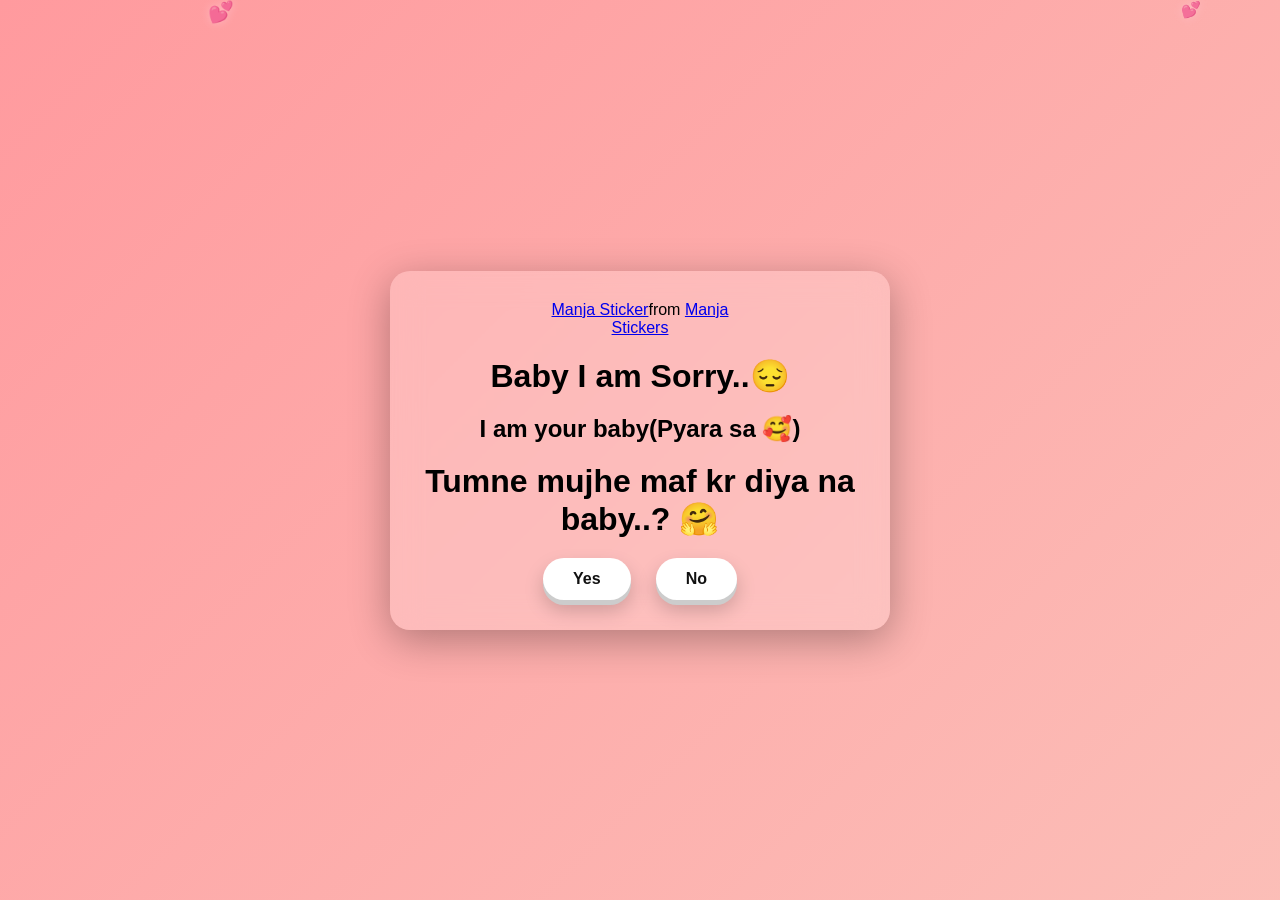
<file: index.html>
<!DOCTYPE html>
<html lang="en">

<head>
  <meta charset="UTF-8" />
  <meta name="viewport" content="width=device-width, initial-scale=1.0" />
  <title>Say Sorry</title>

  <link rel="stylesheet" href="./style.css" />
</head>

<body>
    <div class="floating"></div>
  <div class="container">
    <div class="tenor-gif-embed" data-postid="22885016" data-share-method="host" data-aspect-ratio="1.04918"
      data-width="100%">
      <a href="https://tenor.com/view/manja-gif-22885016">Manja Sticker</a>from
      <a href="https://tenor.com/search/manja-stickers">Manja Stickers</a>
    </div>
    
    <script type="text/javascript" async src="https://tenor.com/embed.js"></script>
    <h1>Baby I am Sorry..😔</h1>
    <h2>I am your baby(Pyara sa 🥰)</h2>
    <h1>Tumne mujhe maf kr diya na baby..? 🤗</h1>
    <!-- <p>Your Baby is all yours</p> -->

    <div class="btn">
      <a href="yes.html">Yes</a>
      <a href="no1.html">No</a>
    </div>
  </div>

  <script src="script.js"></script>
</body>
</html>
</file>
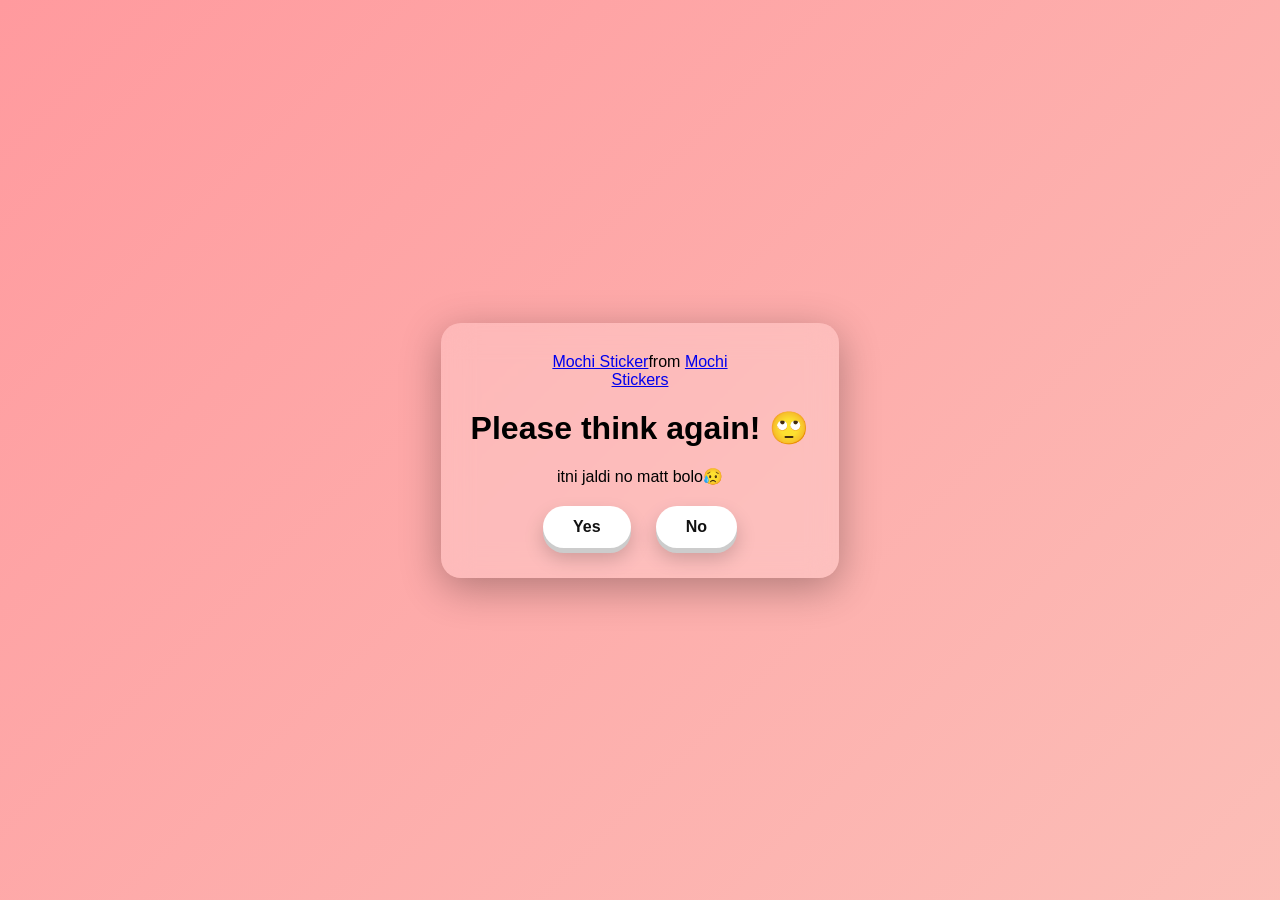
<file: no1.html>
<!DOCTYPE html>
<html lang="en">

<head>
  <meta charset="UTF-8" />
  <meta name="viewport" content="width=device-width, initial-scale=1.0" />
  <title>Ask Her Out</title>

  <link rel="stylesheet" href="./style.css" />
</head>

<body>
  <div class="container">
    <div class="tenor-gif-embed" data-postid="22050818" data-share-method="host" data-aspect-ratio="1"
      data-width="100%">
      <a href="https://tenor.com/view/mochi-gif-22050818">Mochi Sticker</a>from
      <a href="https://tenor.com/search/mochi-stickers">Mochi Stickers</a>
    </div>
    <script type="text/javascript" async src="https://tenor.com/embed.js"></script>
    <h1>Please think again! 🙄</h1>
    <p>itni jaldi no matt bolo😥</p>

    <div class="btn">
      <a href="yes.html">Yes</a>
      <a href="no2.html">No</a>
    </div>
  </div>
</body>

</html>
</file>
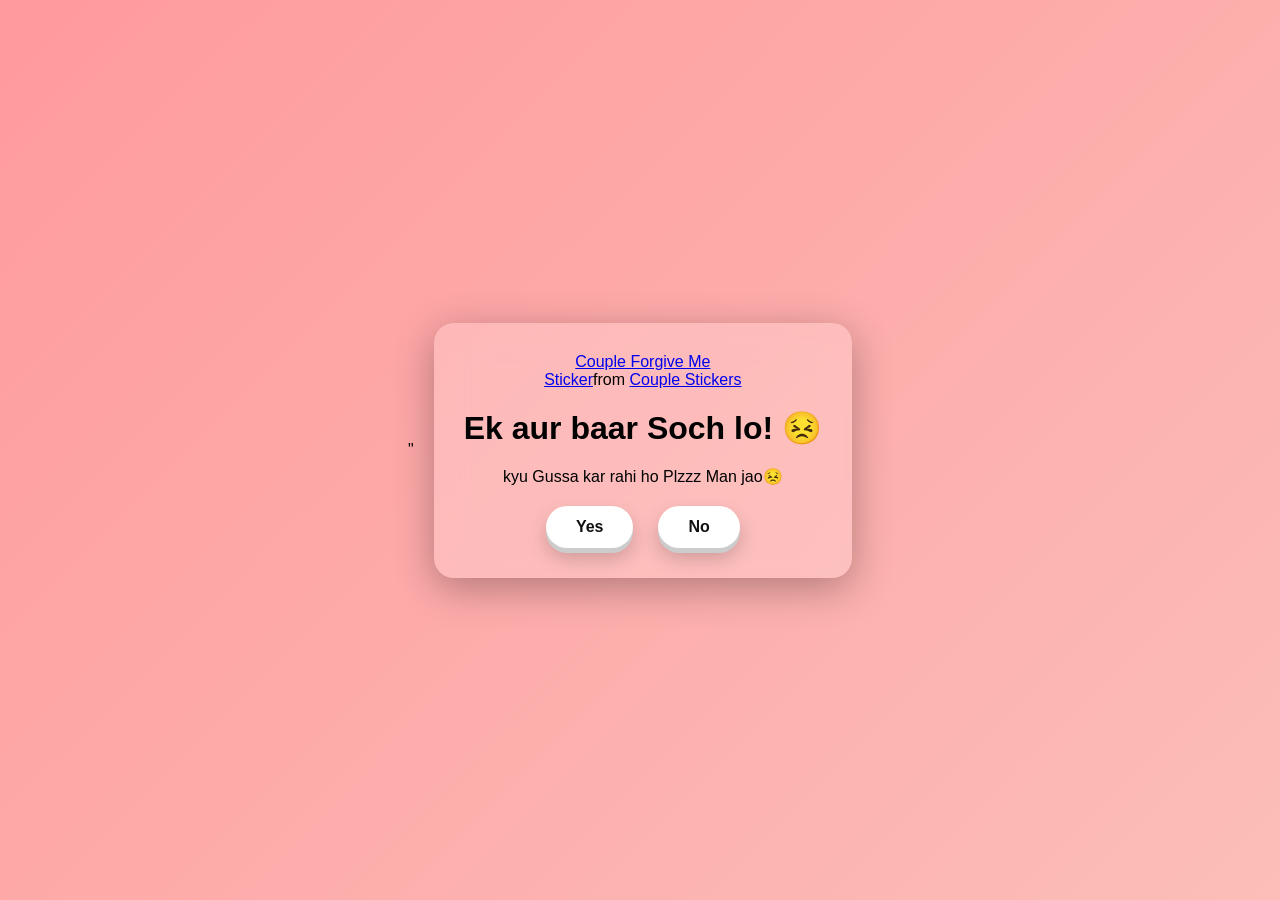
<file: no2.html>
"<!DOCTYPE html>
<html lang="en">

<head>
  <meta charset="UTF-8" />
  <meta name="viewport" content="width=device-width, initial-scale=1.0" />
  <title>Ask Her Out</title>

  <link rel="stylesheet" href="./style.css" />
</head>

<body>
  <div class="container">
    <div class="tenor-gif-embed" data-postid="15195810" data-share-method="host" data-aspect-ratio="1"
      data-width="100%">
      <a href="https://tenor.com/view/couple-forgive-me-asking-for-forgiveness-begging-crying-gif-15195810">Couple
        Forgive Me Sticker</a>from
      <a href="https://tenor.com/search/couple-stickers">Couple Stickers</a>
    </div>
    <script type="text/javascript" async src="https://tenor.com/embed.js"></script>

    <h1>Ek aur baar Soch lo! 😣</h1>
    <p>kyu Gussa kar rahi ho Plzzz Man jao😣</p>

    <div class="btn">
      <a href="yes.html">Yes</a>
      <a href="no3.html">No</a>
    </div>
  </div>
</body>

</html>
</file>
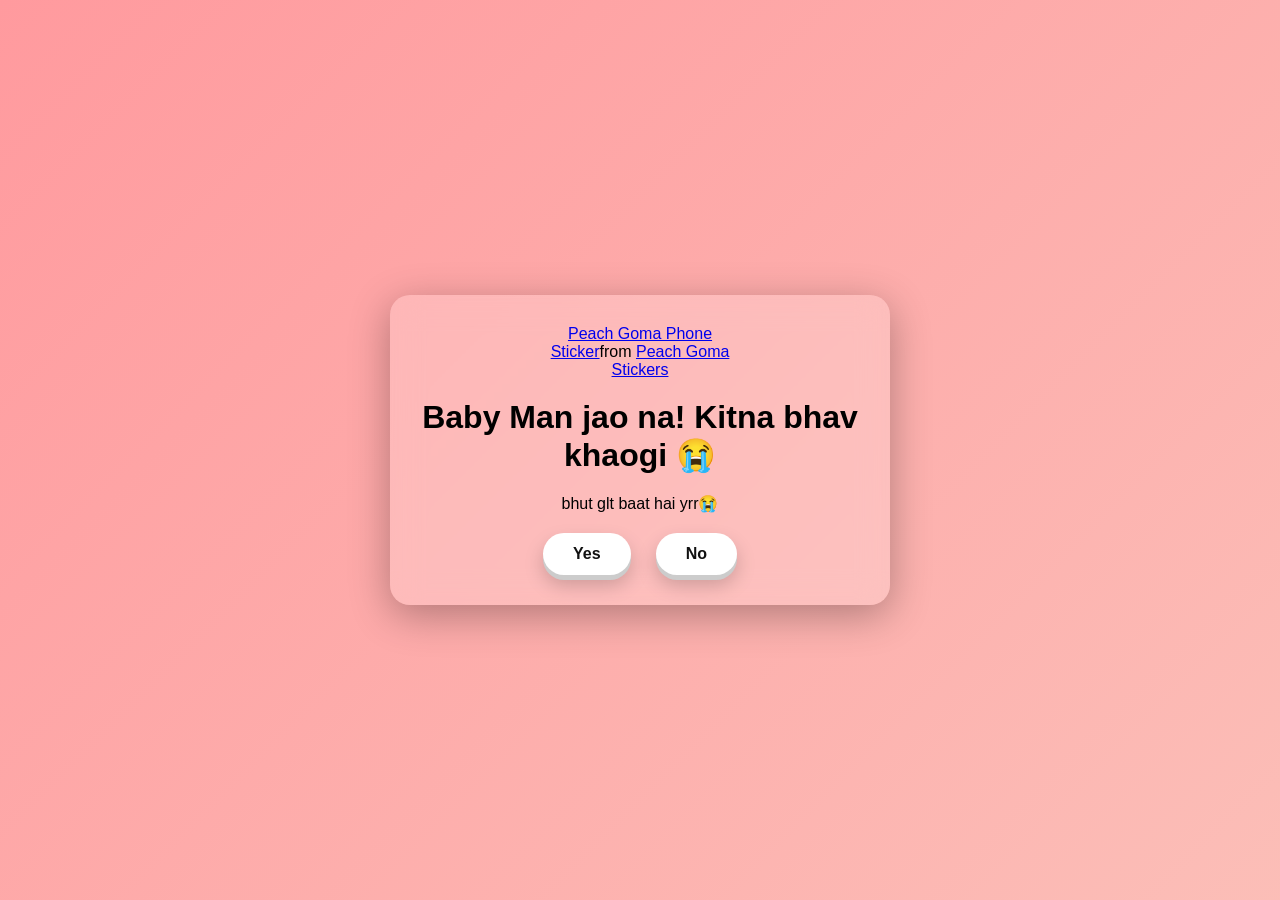
<file: no3.html>
<!DOCTYPE html>
<html lang="en">

<head>
  <meta charset="UTF-8" />
  <meta name="viewport" content="width=device-width, initial-scale=1.0" />
  <title>Ask Her Out</title>

  <link rel="stylesheet" href="./style.css" />
</head>

<body>
  <div class="container">
    <div class="tenor-gif-embed" data-postid="15974530976611222074" data-share-method="host" data-aspect-ratio="1.26923"
      data-width="100%">
      <a href="https://tenor.com/view/peach-goma-phone-gif-15974530976611222074">Peach Goma Phone Sticker</a>from
      <a href="https://tenor.com/search/peach+goma-stickers">Peach Goma Stickers</a>
    </div>
    <script type="text/javascript" async src="https://tenor.com/embed.js"></script>

    <h1>Baby Man jao na! Kitna bhav khaogi 😭</h1>
    <p>bhut glt baat hai yrr😭</p>

    <div class="btn">
      <a href="yes.html">Yes</a>
      <a href="#" id="move-random">No</a>
    </div>
  </div>

  <script src="./script.js"></script>
</body>

</html>
</file>
<file: style.css>
* {
  margin: 0;
  padding: 0;
  box-sizing: border-box;
  font-family: "Poppins", sans-serif;
}

body {
  width: 100%;
  min-height: 100vh;
  display: flex;
  justify-content: center;
  align-items: center;

  /* 🔥 Gradient Background */
  background: linear-gradient(135deg, #ff9a9e, #fad0c4, #fad0c4);
  
  /* Smooth animation */
  background-size: 300% 300%;
  animation: gradientMove 8s ease infinite;
}

/* 🔥 Background Animation */
@keyframes gradientMove {
  0% { background-position: 0% 50%; }
  50% { background-position: 100% 50%; }
  100% { background-position: 0% 50%; }
}

/* 💎 Glassmorphism Container */
.container {
  display: flex;
  flex-direction: column;
  text-align: center;
  align-items: center;
  gap: 20px;
  max-width: 500px;
  margin: 20px;

  padding: 30px;

  background: rgba(255, 255, 255, 0.2);
  border-radius: 20px;

  backdrop-filter: blur(15px);
  -webkit-backdrop-filter: blur(15px);

  box-shadow: 0 10px 40px rgba(0, 0, 0, 0.3);

  transition: 0.4s;
}

.container:hover {
  transform: scale(1.03);
}

/* GIF size */
.container .tenor-gif-embed {
  max-width: 200px;
}

/* Buttons */
.container .btn {
  display: flex;
  gap: 25px;
}

/* 🔥 3D Button Style */
.btn a {
  text-decoration: none;
  color: #111;
  background: #fff;
  padding: 12px 30px;
  border-radius: 50px;

  font-weight: bold;

  /* 3D effect */
  box-shadow: 
    0 5px 0 #ccc,
    0 10px 20px rgba(0,0,0,0.2);

  transition: all 0.2s ease;
}

/* Click effect */
.btn a:active {
  transform: translateY(5px);
  box-shadow: 
    0 2px 0 #ccc,
    0 5px 10px rgba(0,0,0,0.2);
}

/* Hover effect */
.btn a:hover {
  background: #ff4d6d;
  color: white;
}

/* 💖 Floating Background */
.floating {
  position: fixed;
  top: 0;
  left: 0;
  width: 100%;
  height: 100%;
  pointer-events: none;
  overflow: hidden;
  z-index: -1;
}

/* ❤️ Hearts & Roses */
.floating span {
  position: absolute;
  display: block;
  font-size: 20px;
  animation: floatUp 10s linear infinite;
  opacity: 0.7;
}

/* Animation */
@keyframes floatUp {
  0% {
    transform: translateY(100vh) scale(0.5);
    opacity: 0;
  }
  20% {
    opacity: 1;
  }
  100% {
    transform: translateY(-10vh) scale(1.2);
    opacity: 0;
  }
}
.floating span {
  text-shadow: 0 0 10px pink;
}

/* 🎉 Celebration Background */
.celebration {
  position: fixed;
  top: 0;
  left: 0;
  width: 100%;
  height: 100%;
  pointer-events: none;
  overflow: hidden;
  z-index: -1;
}

/* 💖 Celebration items */
.celebration span {
  position: absolute;
  font-size: 25px;
  animation: popUp 5s linear infinite;
  opacity: 0.9;
}

/* Animation */
@keyframes popUp {
  0% {
    transform: translateY(100vh) scale(0.5) rotate(0deg);
    opacity: 0;
  }
  20% {
    opacity: 1;
  }
  100% {
    transform: translateY(-10vh) scale(1.5) rotate(360deg);
    opacity: 0;
  }
}

/* 🎈 Balloons glow */
.celebration span {
  text-shadow: 0 0 10px pink, 0 0 20px #ff4d6d;
}

#move-random {
  position: relative;
}

#move-random {
  transition: 0.2s ease;
}
</file>
